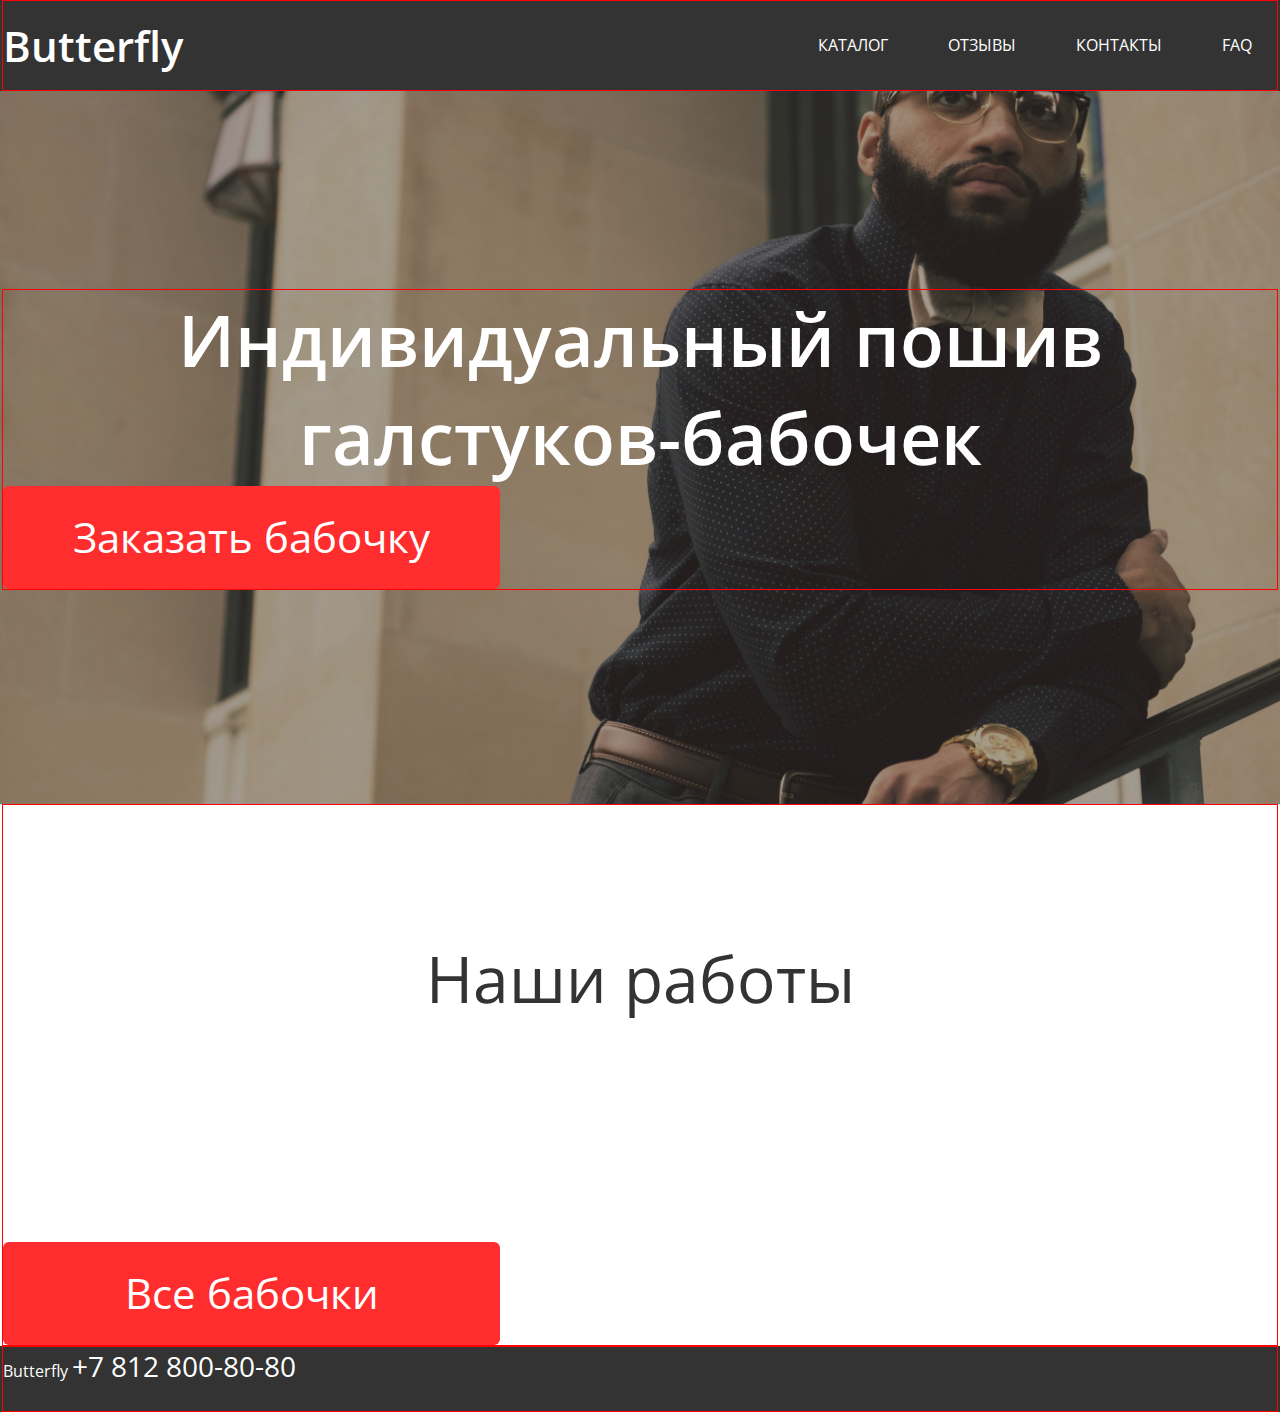
<file: www/index.html>
<!doctype html>
<html lang="ru">

<head>
  <meta charset="UTF-8">
  <meta name="viewport" content="width=device-width, initial-scale=1.0">
  <title>Butterfly - индивидуальный пошив галстуков-бабочек</title>
  <link rel="stylesheet" href="style/style.css">
</head>

<body>
  <header class="header">
    <div class="header-inner">
      <div class="header-row">
        <div class="logo-wrap">
          <a class="logo">Butterfly</a>
        </div>
        <nav class="menu">
          <ul>
            <li><a href="">каталог</a></li>
            <li><a href="">отзывы</a></li>
            <li><a href="">контакты</a></li>
            <li><a href="">faq</a></li>
          </ul>
        </nav>
      </div>

    </div>
  </header>

  <section class="promo">
    <div class="promo-fade">
      <div class="promo-inner">
        <h1 class="promo-ttl">Индивидуальный пошив галстуков-бабочек</h1>
        <button class="btn">Заказать бабочку</button>
      </div>
    </div>
  </section>

  <section class="portfolio">
    <div class="portfolio-inner">
      <h2 class="portfolio-ttl">Наши работы</h2>
      <ul class="portfolio-list">
        <li class="portfolio-photo"></li>
        <li class="portfolio-photo"></li>
        <li class="portfolio-photo"></li>
        <li class="portfolio-photo"></li>
      </ul>
      <button class="btn">Все бабочки</button>
    </div>
  </section>

  <footer class="footer">
    <div class="footer-inner">
      <a class="icon-logo">Butterfly</a>
      <a href="tel:+78128008080" class="phone">+7 812 800-80-80</a>
      <ul>
        <li>
          <a href="" class="social-icon" title="Follow us on Instagram" style=""></a>
        </li>
        <li>
          <a href="" class="social-icon" title="Follow us on Facebook" style=""></a>
        </li>
        <li>
          <a href="" class="social-icon" title="Follow us on Telegram" style=""></a>
        </li>
      </ul>
    </div>
  </footer>
  <script src="scripts/script.js"></script>
</body>

</html>
</file>
<file: www/style/style.css>
/* open-sans-300 - latin_cyrillic */
@font-face {
  font-family: "Open Sans";
  font-style: normal;
  font-weight: 300;
  src: local(""), url("../fonts/open-sans-v34-latin_cyrillic-300.woff2") format("woff2"), url("../fonts/open-sans-v34-latin_cyrillic-300.woff") format("woff"); /* Chrome 6+, Firefox 3.6+, IE 9+, Safari 5.1+ */
}
/* open-sans-regular - latin_cyrillic */
@font-face {
  font-family: "Open Sans";
  font-style: normal;
  font-weight: 400;
  src: local(""), url("../fonts/open-sans-v34-latin_cyrillic-regular.woff2") format("woff2"), url("../fonts/open-sans-v34-latin_cyrillic-regular.woff") format("woff"); /* Chrome 6+, Firefox 3.6+, IE 9+, Safari 5.1+ */
}
/* open-sans-600 - latin_cyrillic */
@font-face {
  font-family: "Open Sans";
  font-style: normal;
  font-weight: 600;
  src: local(""), url("../fonts/open-sans-v34-latin_cyrillic-600.woff2") format("woff2"), url("../fonts/open-sans-v34-latin_cyrillic-600.woff") format("woff"); /* Chrome 6+, Firefox 3.6+, IE 9+, Safari 5.1+ */
}
/* open-sans-700 - latin_cyrillic */
@font-face {
  font-family: "Open Sans";
  font-style: normal;
  font-weight: 700;
  src: local(""), url("../fonts/open-sans-v34-latin_cyrillic-700.woff2") format("woff2"), url("../fonts/open-sans-v34-latin_cyrillic-700.woff") format("woff"); /* Chrome 6+, Firefox 3.6+, IE 9+, Safari 5.1+ */
}
* {
  margin: 0;
  padding: 0;
  box-sizing: border-box;
}

body {
  font-family: "Open Sans", sans-serif;
  color: #333333;
}

img {
  display: block;
  max-width: 100%;
}

a {
  text-decoration: none;
}

ul {
  list-style: none;
}

.header {
  position: fixed;
  z-index: 1000;
  width: 100%;
  background-color: #333333;
  color: #fff;
}

.header-inner {
  width: 1276px;
  margin: 0 auto;
  border: 1px solid red;
}

.header-row {
  display: flex;
  align-items: center;
}

.logo-wrap {
  padding: 16px 0;
  margin-right: auto;
}

.logo {
  font-weight: 600;
  font-size: 42px;
  line-height: 57px;
}

.menu {
  align-self: stretch;
}
.menu li {
  display: block;
  align-self: stretch;
  margin-left: 10px;
}
.menu ul {
  display: flex;
  height: 100%;
  align-items: center;
}
.menu ul a {
  display: block;
  height: 100%;
  padding: 33px 25px 0px;
  color: #fff;
  text-transform: uppercase;
}
.menu ul a:hover {
  background-color: #FF2D2D;
}

.btn {
  display: block;
  padding: 30px 0 31px;
  min-width: 497px;
  color: #fff;
  font-family: "Open Sans", sans-serif;
  background-color: #FF2D2D;
  border-radius: 6px;
  border: 0px solid #FF2D2D;
  font-weight: 400;
  font-size: 42px;
  line-height: 42px;
}

.promo-btn {
  margin: 100px auto 0;
}

.portfolio-btn {
  margin: 0 auto;
}

.form-btn {
  padding: 34px 0 36px;
  margin: 0 10px;
  min-width: 412px;
  font-size: 28px;
  line-height: 34px;
}

.promo-inner {
  width: 1276px;
  margin: 0 auto;
  border: 1px solid red;
}

.promo {
  padding-top: 89px;
  background-image: url(../img/bg_promo.jpg);
  background-repeat: no-repeat;
  background-position: center center;
  background-size: cover;
}

.promo-fade {
  padding: 200px 0 214px 0;
  background-color: rgba(51, 51, 51, 0.4);
}

.promo-ttl {
  color: #fff;
  font-weight: 600;
  font-size: 72px;
  line-height: 98px;
  text-align: center;
}

.portfolio-inner {
  width: 1276px;
  margin: 0 auto;
  border: 1px solid red;
}

.portfolio-ttl {
  margin: 130px 0 100px;
  font-family: "Open Sans", sans-serif;
  font-weight: 400;
  font-size: 64px;
  line-height: 87px;
  text-align: center;
}

.portfolio-list {
  display: flex;
  margin: 0 -10px 120px;
}

.portfolio-photo {
  flex-basis: 25%;
  margin: 0 10px;
}
.portfolio-photo a {
  position: relative;
}

.portfolio-photo-desc {
  position: absolute;
  bottom: 0;
  width: 100%;
  padding: 15px 0;
  color: #fff;
  text-align: center;
  font-family: "Open Sans", sans-serif;
  font-weight: 400;
  font-size: 24px;
  line-height: 33px;
  background-color: rgba(0, 0, 0, 0.4);
}

.order {
  background-color: rgba(51, 51, 51, 0.1);
  padding: 130px 0;
}

.order-inner {
  width: 1276px;
  margin: 0 auto;
  border: 1px solid red;
}

.order-ttl {
  padding-bottom: 40px;
  font-family: "Open Sans", sans-serif;
  font-weight: 400;
  font-size: 64px;
  line-height: 87px;
  text-align: center;
}

.order-desc {
  padding-bottom: 90px;
  font-weight: 400;
  font-size: 28px;
  line-height: 38px;
  text-align: center;
}

.form {
  display: flex;
  align-items: flex-end;
  margin: 0 -10px;
}

.form-field {
  flex-basis: 33.33%;
  margin: 0 10px;
}

.form-label {
  display: block;
  padding-bottom: 8px;
  font-family: "Open Sans", sans-serif;
  font-weight: 400;
  font-size: 20px;
  line-height: 27px;
}

.form-input {
  display: block;
  padding: 35px 30px;
  width: 100%;
  font-family: "Open Sans", sans-serif;
  font-weight: 400;
  font-size: 28px;
  line-height: 34px;
  border: none;
  border-radius: 6px;
}

.footer {
  width: 100%;
  background-color: #333333;
  color: #fff;
}
.footer ul {
  display: flex;
  margin-left: 45px;
}
.footer li {
  margin-left: 15px;
}

.footer-inner {
  width: 1276px;
  margin: 0 auto;
  border: 1px solid red;
}

.footer-row {
  display: flex;
  align-items: center;
}

.logo-wrap-footer {
  padding: 31px 0;
}

.phone {
  color: #fff;
  font-weight: 400;
  font-size: 28px;
  line-height: 38px;
}

.social-icon {
  display: block;
  height: 26px;
  width: 26px;
  background-size: contain;
  background-position: center center;
}
/*# sourceMappingURL=[data-uri] */
</file>
